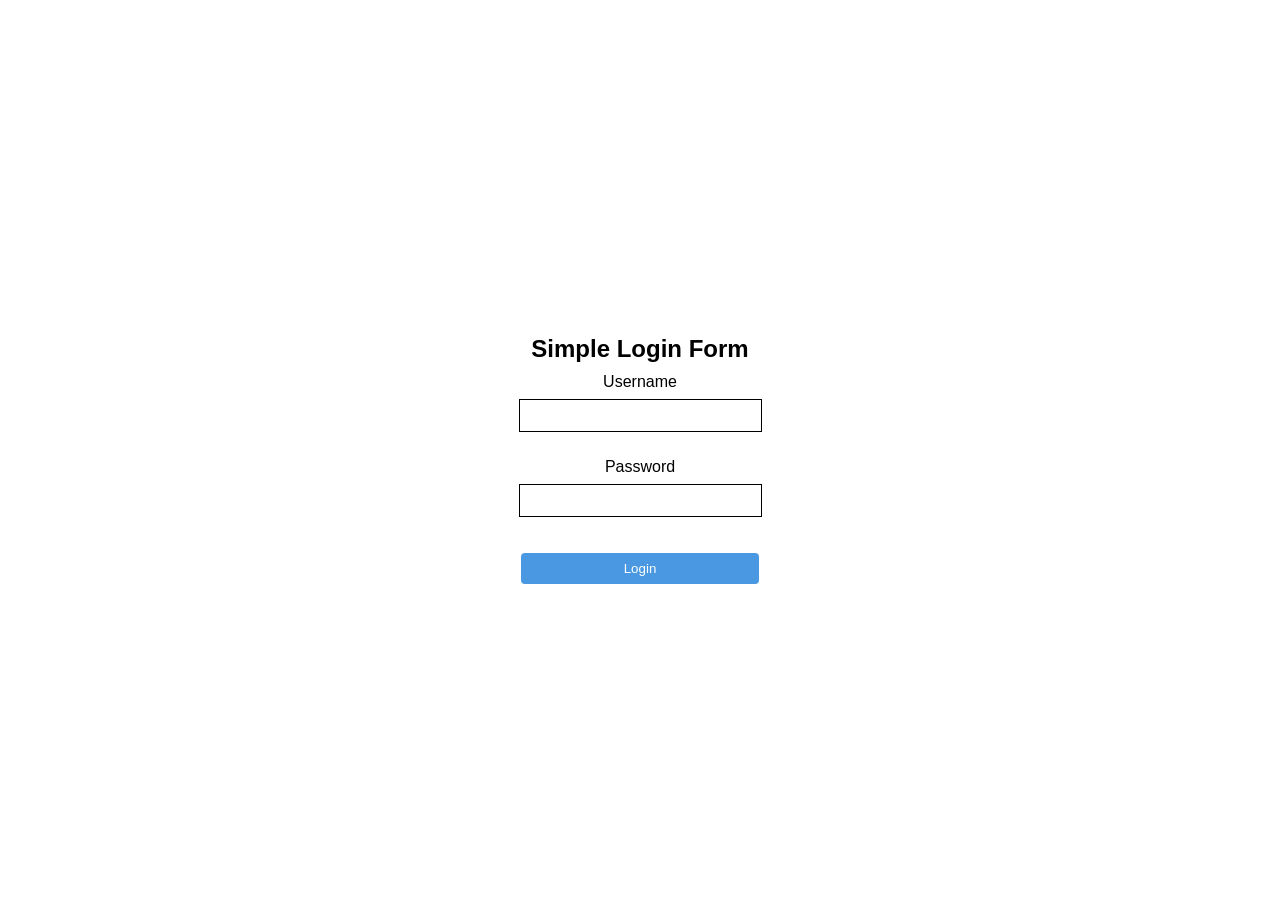
<file: docs/index.html>
<!DOCTYPE html>
<html lang="en">
<head>
    <meta charset="UTF-8">
    <title>Login Page</title>
    <link rel="stylesheet" type="text/css" href="style.css">
</head>
<body>
    <form id="loginForm" onsubmit="return validateLogin()">
        <h2>Simple Login Form</h2>
        <label for="username" >Username</label>
        <input type="text" id="username" name="username" required>
        <br><br>
        <label for="password" >Password</label>
        <input type="password" id="password" name="password" required>
        <br><br>
        <button type="submit">Login</button>
    </form>
    <script src="script.js"></script>
</body>
</html>
</file>
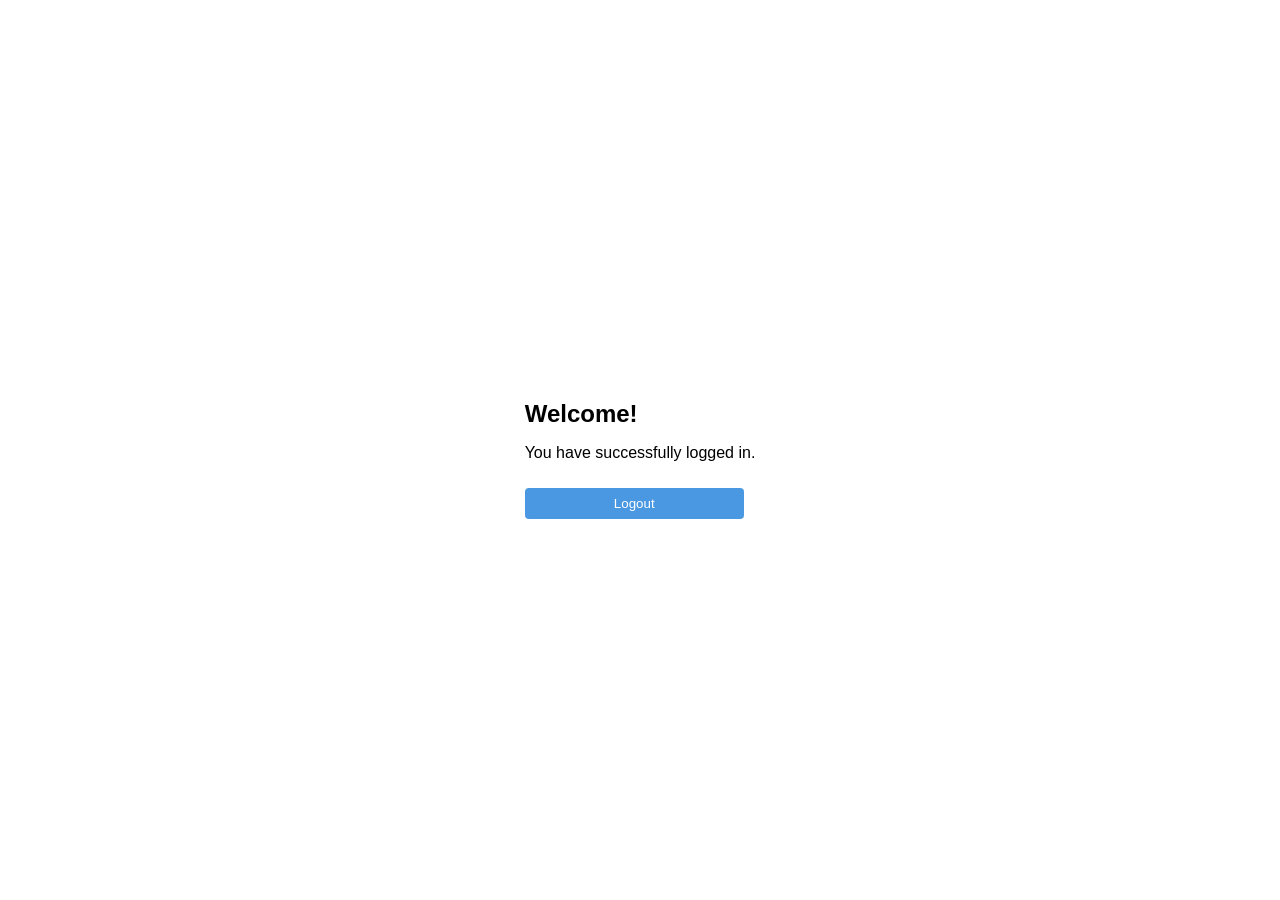
<file: docs/home.html>
<!DOCTYPE html>
<html lang="en">
<head>
    <meta charset="UTF-8">
    <title>home</title>
    <link rel="stylesheet" href="style.css">
</head>
<body>

<div class="home-container">
    <h2>Welcome!</h2>
    <p>You have successfully logged in.</p>

    <!-- Logout Button -->
    <button onclick="logout()">Logout</button>
</div>

<script>
    function logout() {
        // Redirect back to login page
        window.location.href = "login.html";
    }
</script>
</body>
</html>
</file>
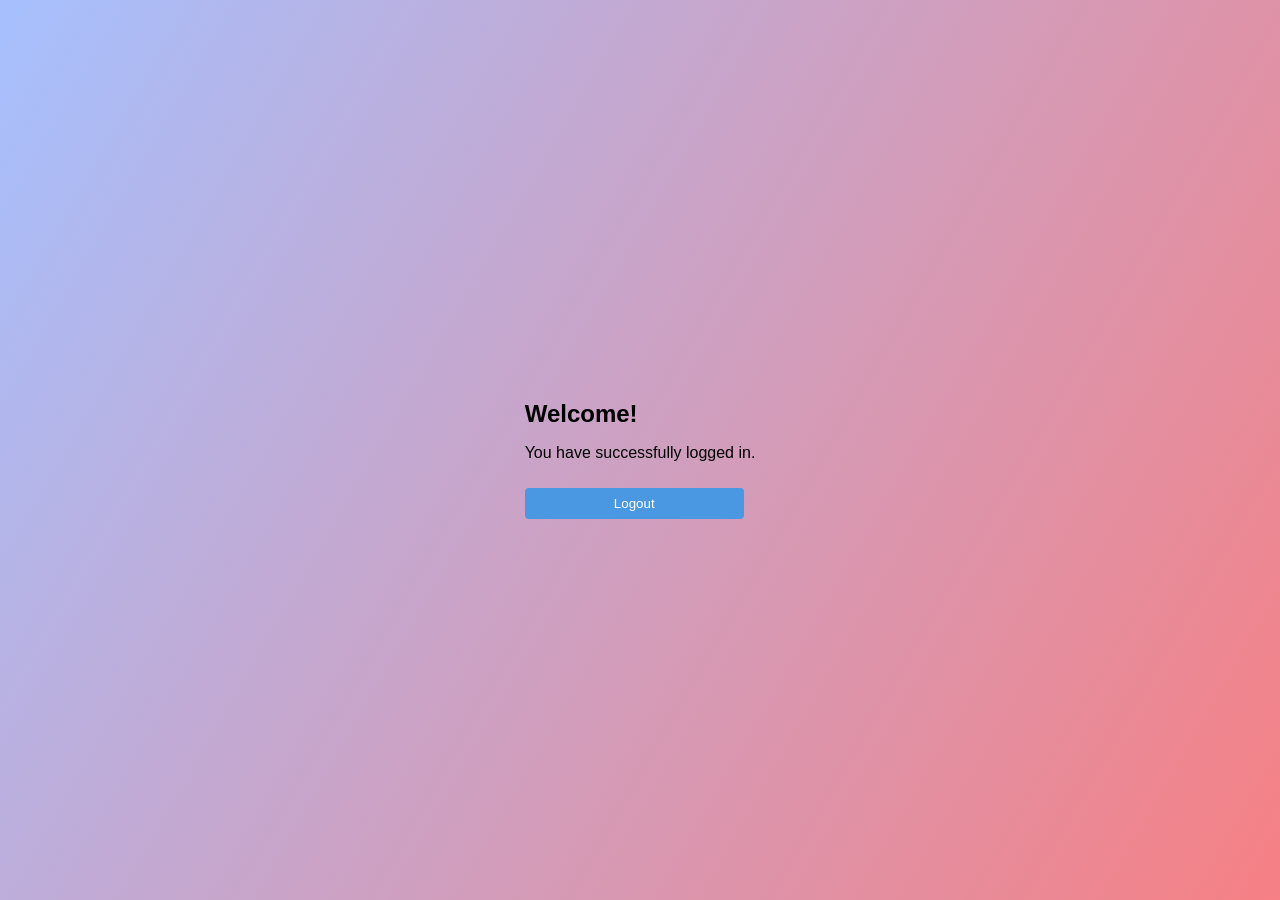
<file: src/main/resources/home.html>
<!DOCTYPE html>
<html lang="en">
<head>
    <meta charset="UTF-8">
    <title>home</title>
    <link rel="stylesheet" href="style.css">
</head>
<body>

<div class="home-container">
    <h2>Welcome!</h2>
    <p>You have successfully logged in.</p>

    <!-- Logout Button -->
    <button onclick="logout()">Logout</button>
</div>

<script>
    function logout() {
        // Redirect back to login page
        window.location.href = "index.html";
    }
</script>
</body>
</html>
</file>
<file: docs/style.css>
body {
    font-family: Arial, sans-serif;
    background : linear-gradient(to right, #13BFB7);
    margin:0;
    height:100vh;
    display:flex;
    justify-content:center;
    align-items:center;

}

form {
background-color: white;
padding : 20px;
border-radius: 9px;
width: 250px;
text-align:center;
}

h2 {
margin-bottom: 10px;
}

input {
    width:90%;
    padding:8px;
    margin: 8px 0;
    border:1px solid black;
}

button {
    width:95%;
    padding:8px;
    background-color:#4a98e2;
    color:white;
    border:none;
    border-radius: 4px;
    margin-top :10px;
}
</file>
<file: src/main/resources/style.css>
body {
    font-family: Arial, sans-serif;
    background: linear-gradient(120deg, #a6c0fe 0%, #f68084 100%);
    margin:0;
    height:100vh;
    display:flex;
    justify-content:center;
    align-items:center;

}

form {
background-color: white;
padding : 20px;
border-radius: 9px;
width: 250px;
text-align:center;
}

h2 {
margin-bottom: 10px;
}

input {
    width:90%;
    padding:8px;
    margin: 8px 0;
    border:1px solid black;
}

button {
    width:95%;
    padding:8px;
    background-color:#4a98e2;
    color:white;
    border:none;
    border-radius: 4px;
    margin-top :10px;
}
</file>
